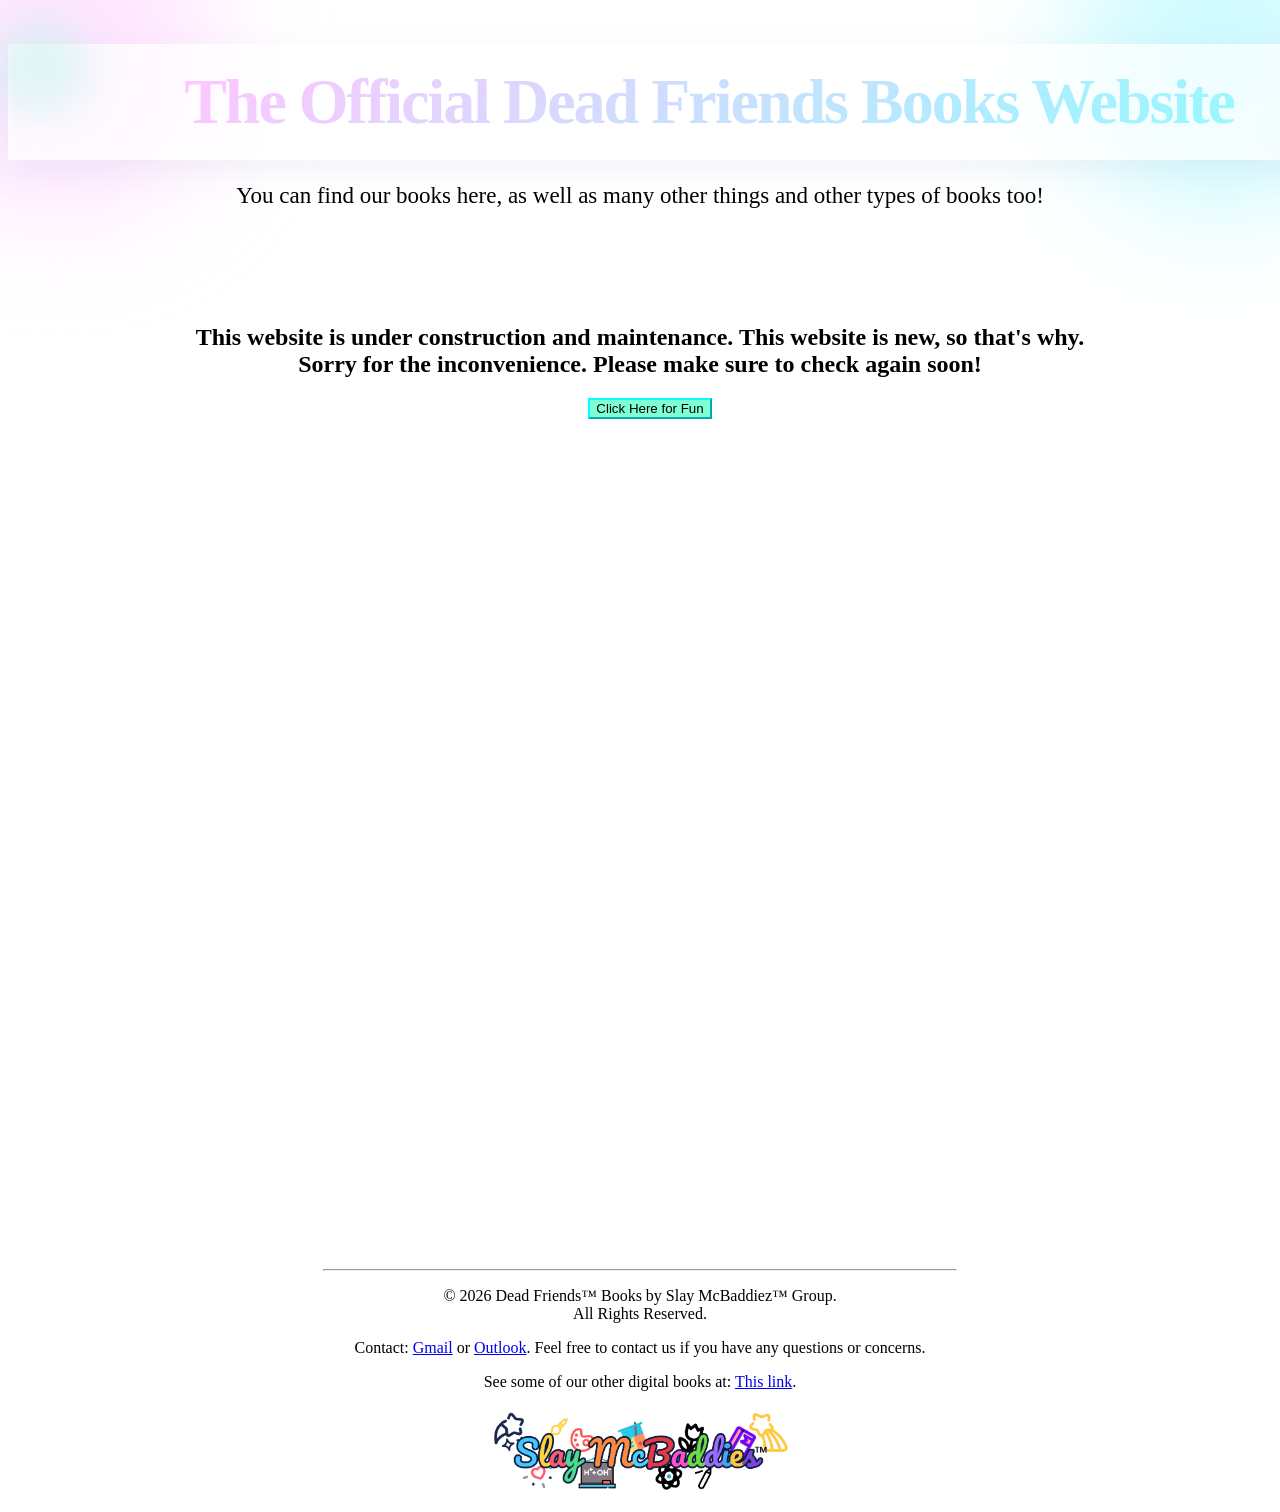
<file: index.html>
<!DOCTYPE html>
<html lang="en">
<head>
    <meta charset="UTF-8">
    <meta name="viewport" content="width=device-width, initial-scale=1.0">
    <link rel="stylesheet" href="style.css">
    <title>Dead Friends Website</title>
</head>
<body>
    <!-- Enhanced Moving Pastel Corners -->
    <div class="corner-decor decor-left"></div>
<div class="corner-decor decor-right"></div>

    <!-- Main Content -->
    <br>
    <br>
     <div class="title-wrapper">
    <div class="title-gradient-box">
      <h1 class="main-title">The Official Dead Friends Books Website</h1>
      <div class="gradient-overlay"></div>
    </div>
  </div>
  </div>
    <p class="largerp">You can find our books here, as well as many other things and other types of books too!</p>


    <br><br><br><br>
    <h2>This website is under construction and maintenance. This website is new, so that's why.<br>Sorry for the inconvenience. Please make sure to check again soon!</h2>
    <a href="404.html" rel="noopener"><button>Click Here for Fun</button></a>


    <div class="footer">
        <hr class="short-line">
        <footer>
            <p>&copy; 2026 Dead Friends&trade; Books by Slay McBaddiez&trade; Group.<br>All Rights Reserved.</p>
            <p>Contact: <a href="mailto:slaymcbaddies@gmail.com"target="_blank" rel="noopener">Gmail</a> or <a href="mailto:slaymcbaddies@outlook.com"target="_blank" rel="noopener">Outlook</a>. Feel free to contact us if you have any questions or concerns.</p>
            <p>See some of our other digital books at: <a href="slaymcbaddies-at-school.my.canva.site/dead-friends"target="_blank" rel="noopener">This link</a>.</p>
            <img src="images/SlayMcBaddiezLogoCropped.png"width="300px"heigth="300px"style="position:relative; z-index:-1;"><br>
        </footer>
    </div>

</body>
</html>
</file>
<file: style.css>
body {
    text-align:center;
    overflow-x: hidden;
}

.grey-button {
    background-color:revert;
    margin-left:revert;
}

button {
    background-color:aquamarine;
    border-color: aqua;
    margin-left: 20px;
    margin-bottom: 50px;
}

.back-button {
    margin-bottom: 20px;
}

button:hover {
    cursor:pointer;
    filter:brightness(0.8);
}

button:active {
    cursor:pointer;
    filter:brightness(0.6);
}

.short-line {
    width:50%;
    margin-top:800px;
}

 /* Wide container for the title */
    .title-wrapper {
      position: relative;
      text-align: center;
      padding: 20px 60px;
      background: rgba(255, 255, 255, 0.7);
      box-shadow: 0 10px 30px rgba(163, 177, 198, 0.15);
      backdrop-filter: blur(8px);
      border: 1px solid rgba(255, 255, 255, 0.8);
      width: 100vw;
    }

    /* Decorative pastel shapes floating in the background */
    .title-wrapper::before,
    .title-wrapper::after {
      content: '';
      position: absolute;
      z-index: -1;
      border-radius: 50%;
      filter: blur(20px);
      opacity: 0.6;
      animation: float 6s ease-in-out infinite alternate;
    }

    /* Mint pastel blob */
    .title-wrapper::before {
      width: 100px;
      height: 100px;
      background: #cbf3f0;
      top: -30px;
      left: -20px;
    }

    /* Lavender pastel blob */
    .title-wrapper::after {
      width: 120px;
      height: 120px;
      background: #e8dbfc;
      bottom: -40px;
      right: -10px;
      animation-delay: -3s;
    }

    /* Container to isolate the gradient blending */
    .title-gradient-box {
      position: relative;
      display: inline-block;
      background-color: #f7f9fc;
    }

    /* The actual heading styling - Clean & Standard */
    /* Update your main-title selector to this */
.main-title {
  font-size: 4rem;
  font-weight: 800;
  letter-spacing: -2px;
  margin: 0;
  display: block;
  user-select: none;

  /* This applies the moving pastel colors directly to the text font */
  background: linear-gradient(135deg, #ffc6ff, #9bf6ff, #bffcc6, #ffd6a5, #bdb2ff);
  background-size: 400% auto;
  
  /* Modern standard properties to clip the gradient inside the text lines */
  background-clip: text;
  -webkit-background-clip: text;
  
  /* Makes the inner text fill transparent so the background colors show through */
  color: transparent;
  -webkit-text-fill-color: transparent;
  
  animation: gradientShift 16s ease infinite;
}

.title-gradient-box {
  background-color: transparent !important; /* Forces the box background to disappear */
  background: none !important;
  display: inline-block;
  position: relative;
}
    

    /* Animation for shifting the pastel gradient smoothly */
    @keyframes gradientShift {
      0% { background-position: 0% 50%; }
      50% { background-position: 100% 50%; }
      100% { background-position: 0% 50%; }
    }

    /* Animation for the floating backdrop circles */
    @keyframes float {
      0% { transform: translateY(0) scale(1); }
      100% { transform: translateY(-15px) scale(1.1); }
    }

    .largerp {
        font-size: 23px; 
    }

    /* === PASTEL TOP CORNER DECORATIONS === */
.corner-decor {
  position: fixed;
  top: 0;
  width: 300px;
  height: 300px;
  border-radius: 50%;
  filter: blur(60px); /* Creates the soft, dreamy ambient glow */
  opacity: 0.5;
  z-index: -2; /* Keeps them safely behind all text and layouts */
  pointer-events: none; /* Allows users to click right through them */
  animation: ambientPulse 8s ease-in-out infinite alternate;
}

/* Top Left Corner - Soft Blush Pink */
.decor-left {
  left: 0;
  background: #ffc6ff;
  --tw-x: -30%;
  --tw-y: -30%;
  transform: translate(var(--tw-x), var(--tw-y));
}

/* Top Right Corner - Soft Sky Blue */
.decor-right {
  right: 0;
  background: #9bf6ff;
  --tw-x: 30%;
  --tw-y: -30%;
  transform: translate(var(--tw-x), var(--tw-y));
  animation-delay: -4s; /* Offsets the pulse cycle for a organic feel */
}

/* Subtle breathing animation for the corner glows */
@keyframes ambientPulse {
  0% { 
    transform: translate(var(--tw-x), var(--tw-y)) scale(1); 
    opacity: 0.4; 
  }
  100% { 
    transform: translate(var(--tw-x), var(--tw-y)) scale(1.15); 
    opacity: 0.6; 
  }
}
</file>
